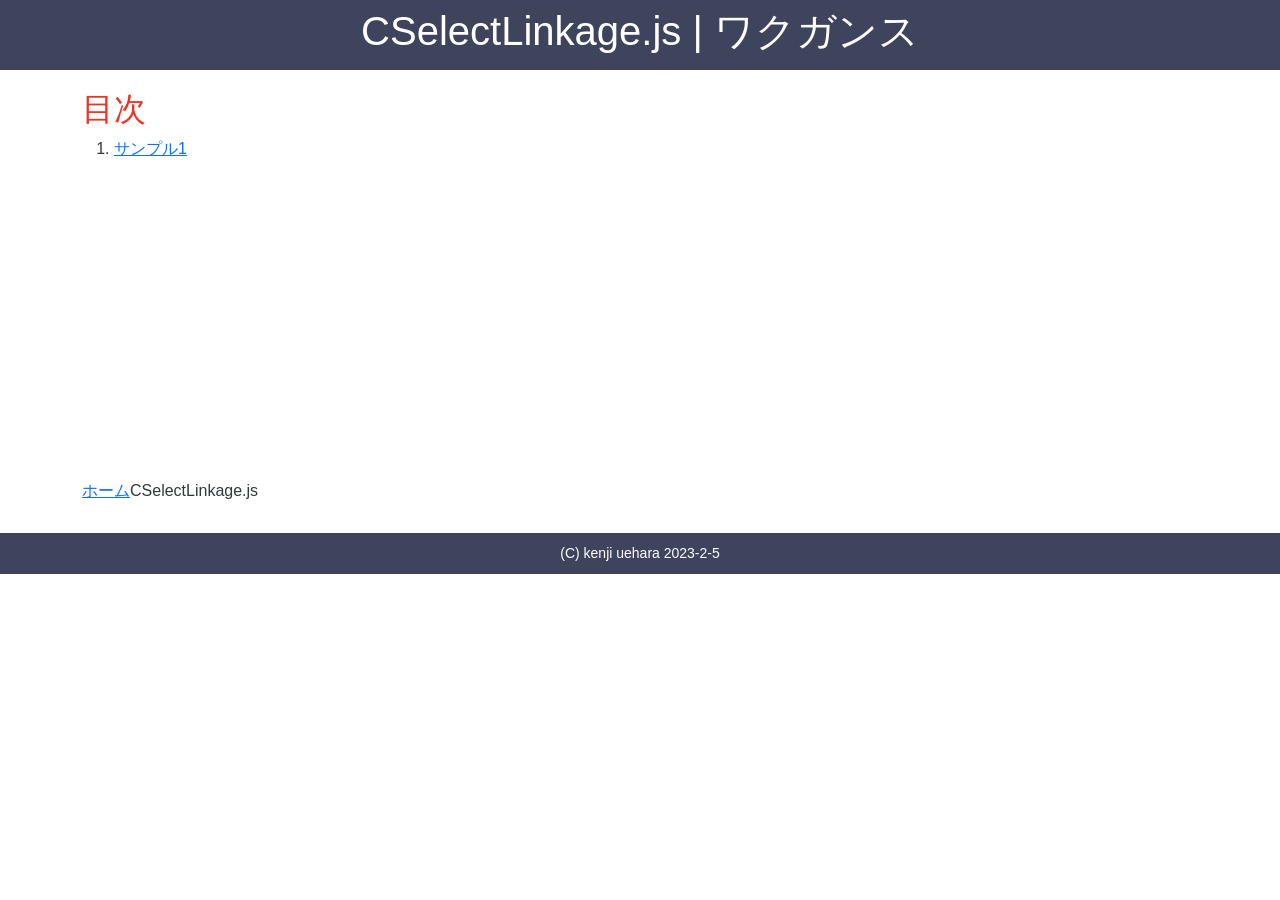
<file: index.html>
<!DOCTYPE html>
<html lang="ja">
<head>
	<meta charset="UTF-8">
	<meta name="google" content="notranslate" />
   	<meta http-equiv="X-UA-Compatible" content="IE=edge">
   	<meta name="viewport" content="width=device-width, initial-scale=1">
	<title>CSelectLinkage.js | ワクガンス</title>
	<link rel='shortcut icon' href='/home2/images/favicon.ico' />
	
    <link href="example/css/bootstrap-5.0.2-dist/css/bootstrap.min.css" rel="stylesheet">
    <link href="example/css/bootstrap-5.0.2-dist/font/css/open-iconic.min.css" rel="stylesheet">
	<link href="example/css/common2.css" rel="stylesheet">
	<script src="example/js/jquery3.js"></script>	<!-- jquery-3.3.1.min.js -->
	<script src="example/css/bootstrap-5.0.2-dist/js/bootstrap.bundle.js"></script>


</head>
<body>
<div id="header" ><h1>CSelectLinkage.js | ワクガンス</h1></div>
<div class="container">


<h2>目次</h2>
<ol>
    <li><a href="example/example.php">サンプル1</a></li>
</ol>


<div class="yohaku"></div>

<ol class="breadcrumb">
	<li><a href="/">ホーム</a></li>
	<li>CSelectLinkage.js</li>
</ol>
</div><!-- content -->
<div id="footer">(C) kenji uehara 2023-2-5</div>
</body>
</html>
</file>
<file: example/css/common2.css>
/*
*����
*@date 2015-4-7
*/
@CHARSET "utf-8";

body{
	color:#333839;
	font-size:14px;
	line-height:1.8em;
	font-family: "Lucida Grande", "Lucida Sans Unicode", "Hiragino Kaku Gothic Pro", "�q���M�m�p�S Pro W3", "���C���I", Meiryo, "�l�r �o�S�V�b�N", Helvetica, Arial, Verdana, sans-serif;

}
time{
	font-size:0.9em;
	color:#6c6c6c;
}

h2{
	color:#ee3322;
}

h3{
	padding-bottom:4px;
	padding-left:4px;
	margin-bottom:8px;
	font-weight:bold;
	border-left-style:double;
	border-left-color:#ff9900;
	border-left-width:5px;
	border-bottom-style:solid;
	border-bottom-color:#ff9900;
	border-bottom-width:2px;
	color:#393957;

}

h4{
	margin-top:40px;
	color:#402628;
}

p{
	margin-top:10px;
	margin-bottom:4px;
	font-weight:bold;
	color:#354d3f;
}

pre{
	background-color:#fef2f1;
	-moz-tab-size: 2 ;	/* Firefox�p */
	tab-size: 2 ;
}

pre strong{
	color:red;
}

ol li{
	margin-bottom:10px;
}

dt{
	padding-top:20px;
	padding-bottom:4px;
	font-weight:bold;
}
dd{
	font-size:0.9em;
	color:#223938;
	padding-bottom:5px;
	letter-spacing: 0.2em;
}
aside{
	font-size:0.8em;
	color:#646f6d;
}

#header{
	background-color:#3e445b;
	color:white;
	padding-bottom:4px;
	text-align: center;
	padding-top:7px;
	padding-bottom:7px;
	margin-bottom:20px;
	

}
#header p{
	color:white;
}

.container{
	font-size:16px;
}


#footer{
	margin-top:20px;
	padding:8px;
	background-color:#3e445b;
	color:white;
	text-align:center;
}
#footer a{
	color:white;
}

#footer p{
	color:white;
}

.sec1{
	border-style:solid;
	border-width:2px;
	border-color:#dac5fe;
	padding:10px;
	margin-bottom:50px;

}
.sec1b{
	margin-top:25px;
	padding:10px;
	margin-bottom:25px;

}
.sec2{
	padding:5px;
	background-color:#ffded9;
}
.sec3{
	padding-top:20px;
}



.sec4{
	margin-top:80px;
	margin-bottom:90px;
	font-size:16px;
	line-height:1.8em;
}

.sec4 h3{
	
	color:#40640b;
	border-radius:5px;
	background-color:#ffd79b;
	padding-top:10px;
}

.sec4 h4{
	margin-top:16px;
	margin-bottom:4px;
	color:#629711;
	font-weight:bold;
	font-size:1.4em;
}

.sec4 h5{
	margin-top:12px;
	margin-bottom:3px;
	color:#7dc216;
	font-weight:bold;
	font-size:1.3em;
}

.sec4 p{
	margin-top:16px;
	margin-bottom:0px;
	font-weight:bold;
	font-size:1.2em;
	color:#40640b; 
}

.sec4 ol{
	margin-bottom:24px;
}

.sec4 ul{
	margin-bottom:24px;
}

.sec_sm{
	padding:10px;
	font-size:0.9em;
	color:#414141;
}


/* �Љ�\�[�X�R�[�h */
.intro_source_code{
	background-color:#fafcfb;
	font-size:1.2em;
	color:#336b4f;
	border:none
}

.console{
	background-color:#252628;
	color:#ffffff;
	padding:2px;
}

.input_data{
	background-color:#ecf9f4
}
.output_data{
	background-color:#e7e7e7
}


.title{
	font-size:1.2em;
	padding-bottom:4px;
	padding-left:4px;
	margin-bottom:8px;
	font-weight:bold;
	border-left-style:double;
	border-left-color:#ff9900;
	border-left-width:5px;
	border-bottom-style:solid;
	border-bottom-color:#ff9900;
	border-bottom-width:2px;
	color:#393957;

}

.title p{
	color:white;
}

.hosoku{
	font-size:0.8em;
	color:#5d5d5d;
}

.ref_link{
	font-size:0.7em;
	color:#488fdf;
}

.marker{
	color:#de5347;
}
.marker2{
	color:#a97d0c;
}
.err{
	color:red;
}
.success{
	color:#07da8b;
}      

.list1{
	padding-bottom:40px;
	padding-left:20px;
}


.list1  li a{
	color:#18548d;
	text-decoration: none;
}

.list1  li a:hover{
	color:#de5925;
}

.list_large li{
	margin-bottom:40px;
}

.list_lg li{
	margin-bottom:40px;
}

.list_md li{
	margin-bottom:20px;
}
.list_sm li{
	font-size:0.9em;margin-bottom:2px;
	list-style-type: none;
}
.list_small li{
	font-size:0.9em;margin-bottom:2px;
	list-style-type: none;
}
.list_iroha li{
	font-size:0.9em;
	margin-bottom:2px;
	list-style-type: katakana-iroha;
}




.tbl2{
	border-collapse:collapse;
	border-color:#b7badb;
	border: 1px #bdbfdf solid;
}
.tbl2 thead{
	background-color:#cccee6;
}
.tbl2 tbody{
	background-color:#f5f9fe;
}
.tbl2 th{
	padding:5px;
	border: 1px #bdbfdf dotted;
	color:#393656;
}
.tbl2 td{
	padding:5px;
	border: 1px #bdbfdf dotted;
	color:#34353f;
}

.ann{
	color:#df3952;
	font-style: italic;
}

.kadai{
	font-size:.9em;
	color:#a45017;
}
.exam{
	display:inline-block;
	line-height:1.7em;
	padding:10px;
	background-color:#c6e0c5;
	border-radius:5px;
	color:#294727;
}
.exam p{
	color:#4f4563;
}
.exam aside{
	font-size:0.9em;
	color:#393957;
	margin-left:10px;
	padding:3px;
}

.kata{
	line-height:1.7em;
	margin:4px;
	padding:5px;
	background-color:#fef5da;
	border-radius:5px;
	color:#514937;
}
.seiku{
	line-height:1.1em;
	padding:7px;
	background-color:#fbebea;
	border-radius:5px;
	color:#a02e4e;
}
.kata p{
	color:#685537;
}
.livipage{
	color:#28957a;
}
.yohaku{
	width:auto;
	height:300px;
}
.sep_lg{
	margin-top:150px;
	border-top:solid 4px #c5c9d8;
	margin-bottom:150px;
}
</file>
<file: example/css/bootstrap-5.0.2-dist/font/css/open-iconic.min.css>
@font-face{font-family:Icons;src:url(../fonts/open-iconic.eot);src:url(../fonts/open-iconic.eot?#iconic-sm) format('embedded-opentype'),url(../fonts/open-iconic.woff) format('woff'),url(../fonts/open-iconic.ttf) format('truetype'),url(../fonts/open-iconic.otf) format('opentype'),url(../fonts/open-iconic.svg#iconic-sm) format('svg');font-weight:400;font-style:normal}.oi[data-glyph].oi-text-replace{font-size:0;line-height:0}.oi[data-glyph].oi-text-replace:before{width:1em;text-align:center}.oi[data-glyph]:before{font-family:Icons;display:inline-block;speak:none;line-height:1;vertical-align:baseline;font-weight:400;font-style:normal;-webkit-font-smoothing:antialiased;-moz-osx-font-smoothing:grayscale}.oi[data-glyph]:empty:before{width:1em;text-align:center;box-sizing:content-box}.oi[data-glyph].oi-align-left:before{text-align:left}.oi[data-glyph].oi-align-right:before{text-align:right}.oi[data-glyph].oi-align-center:before{text-align:center}.oi[data-glyph].oi-flip-horizontal:before{-webkit-transform:scale(-1,1);-ms-transform:scale(-1,1);transform:scale(-1,1)}.oi[data-glyph].oi-flip-vertical:before{-webkit-transform:scale(1,-1);-ms-transform:scale(-1,1);transform:scale(1,-1)}.oi[data-glyph].oi-flip-horizontal-vertical:before{-webkit-transform:scale(-1,-1);-ms-transform:scale(-1,1);transform:scale(-1,-1)}.oi[data-glyph=account-login]:before{content:'\e000'}.oi[data-glyph=account-logout]:before{content:'\e001'}.oi[data-glyph=action-redo]:before{content:'\e002'}.oi[data-glyph=action-undo]:before{content:'\e003'}.oi[data-glyph=align-center]:before{content:'\e004'}.oi[data-glyph=align-left]:before{content:'\e005'}.oi[data-glyph=align-right]:before{content:'\e006'}.oi[data-glyph=aperture]:before{content:'\e007'}.oi[data-glyph=arrow-bottom]:before{content:'\e008'}.oi[data-glyph=arrow-circle-bottom]:before{content:'\e009'}.oi[data-glyph=arrow-circle-left]:before{content:'\e00a'}.oi[data-glyph=arrow-circle-right]:before{content:'\e00b'}.oi[data-glyph=arrow-circle-top]:before{content:'\e00c'}.oi[data-glyph=arrow-left]:before{content:'\e00d'}.oi[data-glyph=arrow-right]:before{content:'\e00e'}.oi[data-glyph=arrow-thick-bottom]:before{content:'\e00f'}.oi[data-glyph=arrow-thick-left]:before{content:'\e010'}.oi[data-glyph=arrow-thick-right]:before{content:'\e011'}.oi[data-glyph=arrow-thick-top]:before{content:'\e012'}.oi[data-glyph=arrow-top]:before{content:'\e013'}.oi[data-glyph=audio-spectrum]:before{content:'\e014'}.oi[data-glyph=audio]:before{content:'\e015'}.oi[data-glyph=badge]:before{content:'\e016'}.oi[data-glyph=ban]:before{content:'\e017'}.oi[data-glyph=bar-chart]:before{content:'\e018'}.oi[data-glyph=basket]:before{content:'\e019'}.oi[data-glyph=battery-empty]:before{content:'\e01a'}.oi[data-glyph=battery-full]:before{content:'\e01b'}.oi[data-glyph=beaker]:before{content:'\e01c'}.oi[data-glyph=bell]:before{content:'\e01d'}.oi[data-glyph=bluetooth]:before{content:'\e01e'}.oi[data-glyph=bold]:before{content:'\e01f'}.oi[data-glyph=bolt]:before{content:'\e020'}.oi[data-glyph=book]:before{content:'\e021'}.oi[data-glyph=bookmark]:before{content:'\e022'}.oi[data-glyph=box]:before{content:'\e023'}.oi[data-glyph=briefcase]:before{content:'\e024'}.oi[data-glyph=british-pound]:before{content:'\e025'}.oi[data-glyph=browser]:before{content:'\e026'}.oi[data-glyph=brush]:before{content:'\e027'}.oi[data-glyph=bug]:before{content:'\e028'}.oi[data-glyph=bullhorn]:before{content:'\e029'}.oi[data-glyph=calculator]:before{content:'\e02a'}.oi[data-glyph=calendar]:before{content:'\e02b'}.oi[data-glyph=camera-slr]:before{content:'\e02c'}.oi[data-glyph=caret-bottom]:before{content:'\e02d'}.oi[data-glyph=caret-left]:before{content:'\e02e'}.oi[data-glyph=caret-right]:before{content:'\e02f'}.oi[data-glyph=caret-top]:before{content:'\e030'}.oi[data-glyph=cart]:before{content:'\e031'}.oi[data-glyph=chat]:before{content:'\e032'}.oi[data-glyph=check]:before{content:'\e033'}.oi[data-glyph=chevron-bottom]:before{content:'\e034'}.oi[data-glyph=chevron-left]:before{content:'\e035'}.oi[data-glyph=chevron-right]:before{content:'\e036'}.oi[data-glyph=chevron-top]:before{content:'\e037'}.oi[data-glyph=circle-check]:before{content:'\e038'}.oi[data-glyph=circle-x]:before{content:'\e039'}.oi[data-glyph=clipboard]:before{content:'\e03a'}.oi[data-glyph=clock]:before{content:'\e03b'}.oi[data-glyph=cloud-download]:before{content:'\e03c'}.oi[data-glyph=cloud-upload]:before{content:'\e03d'}.oi[data-glyph=cloud]:before{content:'\e03e'}.oi[data-glyph=cloudy]:before{content:'\e03f'}.oi[data-glyph=code]:before{content:'\e040'}.oi[data-glyph=cog]:before{content:'\e041'}.oi[data-glyph=collapse-down]:before{content:'\e042'}.oi[data-glyph=collapse-left]:before{content:'\e043'}.oi[data-glyph=collapse-right]:before{content:'\e044'}.oi[data-glyph=collapse-up]:before{content:'\e045'}.oi[data-glyph=command]:before{content:'\e046'}.oi[data-glyph=comment-square]:before{content:'\e047'}.oi[data-glyph=compass]:before{content:'\e048'}.oi[data-glyph=contrast]:before{content:'\e049'}.oi[data-glyph=copywriting]:before{content:'\e04a'}.oi[data-glyph=credit-card]:before{content:'\e04b'}.oi[data-glyph=crop]:before{content:'\e04c'}.oi[data-glyph=dashboard]:before{content:'\e04d'}.oi[data-glyph=data-transfer-download]:before{content:'\e04e'}.oi[data-glyph=data-transfer-upload]:before{content:'\e04f'}.oi[data-glyph=delete]:before{content:'\e050'}.oi[data-glyph=dial]:before{content:'\e051'}.oi[data-glyph=document]:before{content:'\e052'}.oi[data-glyph=dollar]:before{content:'\e053'}.oi[data-glyph=double-quote-sans-left]:before{content:'\e054'}.oi[data-glyph=double-quote-sans-right]:before{content:'\e055'}.oi[data-glyph=double-quote-serif-left]:before{content:'\e056'}.oi[data-glyph=double-quote-serif-right]:before{content:'\e057'}.oi[data-glyph=droplet]:before{content:'\e058'}.oi[data-glyph=eject]:before{content:'\e059'}.oi[data-glyph=elevator]:before{content:'\e05a'}.oi[data-glyph=ellipses]:before{content:'\e05b'}.oi[data-glyph=envelope-closed]:before{content:'\e05c'}.oi[data-glyph=envelope-open]:before{content:'\e05d'}.oi[data-glyph=euro]:before{content:'\e05e'}.oi[data-glyph=excerpt]:before{content:'\e05f'}.oi[data-glyph=expand-down]:before{content:'\e060'}.oi[data-glyph=expand-left]:before{content:'\e061'}.oi[data-glyph=expand-right]:before{content:'\e062'}.oi[data-glyph=expand-up]:before{content:'\e063'}.oi[data-glyph=external-link]:before{content:'\e064'}.oi[data-glyph=eye]:before{content:'\e065'}.oi[data-glyph=eyedropper]:before{content:'\e066'}.oi[data-glyph=file]:before{content:'\e067'}.oi[data-glyph=fire]:before{content:'\e068'}.oi[data-glyph=flag]:before{content:'\e069'}.oi[data-glyph=flash]:before{content:'\e06a'}.oi[data-glyph=folder]:before{content:'\e06b'}.oi[data-glyph=fork]:before{content:'\e06c'}.oi[data-glyph=fullscreen-enter]:before{content:'\e06d'}.oi[data-glyph=fullscreen-exit]:before{content:'\e06e'}.oi[data-glyph=globe]:before{content:'\e06f'}.oi[data-glyph=graph]:before{content:'\e070'}.oi[data-glyph=grid-four-up]:before{content:'\e071'}.oi[data-glyph=grid-three-up]:before{content:'\e072'}.oi[data-glyph=grid-two-up]:before{content:'\e073'}.oi[data-glyph=hard-drive]:before{content:'\e074'}.oi[data-glyph=header]:before{content:'\e075'}.oi[data-glyph=headphones]:before{content:'\e076'}.oi[data-glyph=heart]:before{content:'\e077'}.oi[data-glyph=home]:before{content:'\e078'}.oi[data-glyph=image]:before{content:'\e079'}.oi[data-glyph=inbox]:before{content:'\e07a'}.oi[data-glyph=infinity]:before{content:'\e07b'}.oi[data-glyph=info]:before{content:'\e07c'}.oi[data-glyph=italic]:before{content:'\e07d'}.oi[data-glyph=justify-center]:before{content:'\e07e'}.oi[data-glyph=justify-left]:before{content:'\e07f'}.oi[data-glyph=justify-right]:before{content:'\e080'}.oi[data-glyph=key]:before{content:'\e081'}.oi[data-glyph=laptop]:before{content:'\e082'}.oi[data-glyph=layers]:before{content:'\e083'}.oi[data-glyph=lightbulb]:before{content:'\e084'}.oi[data-glyph=link-broken]:before{content:'\e085'}.oi[data-glyph=link-intact]:before{content:'\e086'}.oi[data-glyph=list-rich]:before{content:'\e087'}.oi[data-glyph=list]:before{content:'\e088'}.oi[data-glyph=location]:before{content:'\e089'}.oi[data-glyph=lock-locked]:before{content:'\e08a'}.oi[data-glyph=lock-unlocked]:before{content:'\e08b'}.oi[data-glyph=loop-circular]:before{content:'\e08c'}.oi[data-glyph=loop-square]:before{content:'\e08d'}.oi[data-glyph=loop]:before{content:'\e08e'}.oi[data-glyph=magnifying-glass]:before{content:'\e08f'}.oi[data-glyph=map-marker]:before{content:'\e090'}.oi[data-glyph=map]:before{content:'\e091'}.oi[data-glyph=media-pause]:before{content:'\e092'}.oi[data-glyph=media-play]:before{content:'\e093'}.oi[data-glyph=media-record]:before{content:'\e094'}.oi[data-glyph=media-skip-backward]:before{content:'\e095'}.oi[data-glyph=media-skip-forward]:before{content:'\e096'}.oi[data-glyph=media-step-backward]:before{content:'\e097'}.oi[data-glyph=media-step-forward]:before{content:'\e098'}.oi[data-glyph=media-stop]:before{content:'\e099'}.oi[data-glyph=medical-cross]:before{content:'\e09a'}.oi[data-glyph=menu]:before{content:'\e09b'}.oi[data-glyph=microphone]:before{content:'\e09c'}.oi[data-glyph=minus]:before{content:'\e09d'}.oi[data-glyph=monitor]:before{content:'\e09e'}.oi[data-glyph=moon]:before{content:'\e09f'}.oi[data-glyph=move]:before{content:'\e0a0'}.oi[data-glyph=musical-note]:before{content:'\e0a1'}.oi[data-glyph=paperclip]:before{content:'\e0a2'}.oi[data-glyph=pencil]:before{content:'\e0a3'}.oi[data-glyph=people]:before{content:'\e0a4'}.oi[data-glyph=person]:before{content:'\e0a5'}.oi[data-glyph=phone]:before{content:'\e0a6'}.oi[data-glyph=pie-chart]:before{content:'\e0a7'}.oi[data-glyph=pin]:before{content:'\e0a8'}.oi[data-glyph=play-circle]:before{content:'\e0a9'}.oi[data-glyph=plus]:before{content:'\e0aa'}.oi[data-glyph=power-standby]:before{content:'\e0ab'}.oi[data-glyph=print]:before{content:'\e0ac'}.oi[data-glyph=project]:before{content:'\e0ad'}.oi[data-glyph=pulse]:before{content:'\e0ae'}.oi[data-glyph=puzzle-piece]:before{content:'\e0af'}.oi[data-glyph=question-mark]:before{content:'\e0b0'}.oi[data-glyph=rain]:before{content:'\e0b1'}.oi[data-glyph=random]:before{content:'\e0b2'}.oi[data-glyph=reload]:before{content:'\e0b3'}.oi[data-glyph=resize-both]:before{content:'\e0b4'}.oi[data-glyph=resize-height]:before{content:'\e0b5'}.oi[data-glyph=resize-width]:before{content:'\e0b6'}.oi[data-glyph=rss-alt]:before{content:'\e0b7'}.oi[data-glyph=rss]:before{content:'\e0b8'}.oi[data-glyph=script]:before{content:'\e0b9'}.oi[data-glyph=share-boxed]:before{content:'\e0ba'}.oi[data-glyph=share]:before{content:'\e0bb'}.oi[data-glyph=shield]:before{content:'\e0bc'}.oi[data-glyph=signal]:before{content:'\e0bd'}.oi[data-glyph=signpost]:before{content:'\e0be'}.oi[data-glyph=sort-ascending]:before{content:'\e0bf'}.oi[data-glyph=sort-descending]:before{content:'\e0c0'}.oi[data-glyph=spreadsheet]:before{content:'\e0c1'}.oi[data-glyph=star]:before{content:'\e0c2'}.oi[data-glyph=sun]:before{content:'\e0c3'}.oi[data-glyph=tablet]:before{content:'\e0c4'}.oi[data-glyph=tag]:before{content:'\e0c5'}.oi[data-glyph=tags]:before{content:'\e0c6'}.oi[data-glyph=target]:before{content:'\e0c7'}.oi[data-glyph=task]:before{content:'\e0c8'}.oi[data-glyph=terminal]:before{content:'\e0c9'}.oi[data-glyph=text]:before{content:'\e0ca'}.oi[data-glyph=thumb-down]:before{content:'\e0cb'}.oi[data-glyph=thumb-up]:before{content:'\e0cc'}.oi[data-glyph=timer]:before{content:'\e0cd'}.oi[data-glyph=transfer]:before{content:'\e0ce'}.oi[data-glyph=trash]:before{content:'\e0cf'}.oi[data-glyph=underline]:before{content:'\e0d0'}.oi[data-glyph=vertical-align-bottom]:before{content:'\e0d1'}.oi[data-glyph=vertical-align-center]:before{content:'\e0d2'}.oi[data-glyph=vertical-align-top]:before{content:'\e0d3'}.oi[data-glyph=video]:before{content:'\e0d4'}.oi[data-glyph=volume-high]:before{content:'\e0d5'}.oi[data-glyph=volume-low]:before{content:'\e0d6'}.oi[data-glyph=volume-off]:before{content:'\e0d7'}.oi[data-glyph=warning]:before{content:'\e0d8'}.oi[data-glyph=wifi]:before{content:'\e0d9'}.oi[data-glyph=wrench]:before{content:'\e0da'}.oi[data-glyph=x]:before{content:'\e0db'}.oi[data-glyph=yen]:before{content:'\e0dc'}.oi[data-glyph=zoom-in]:before{content:'\e0dd'}.oi[data-glyph=zoom-out]:before{content:'\e0de'}
</file>
